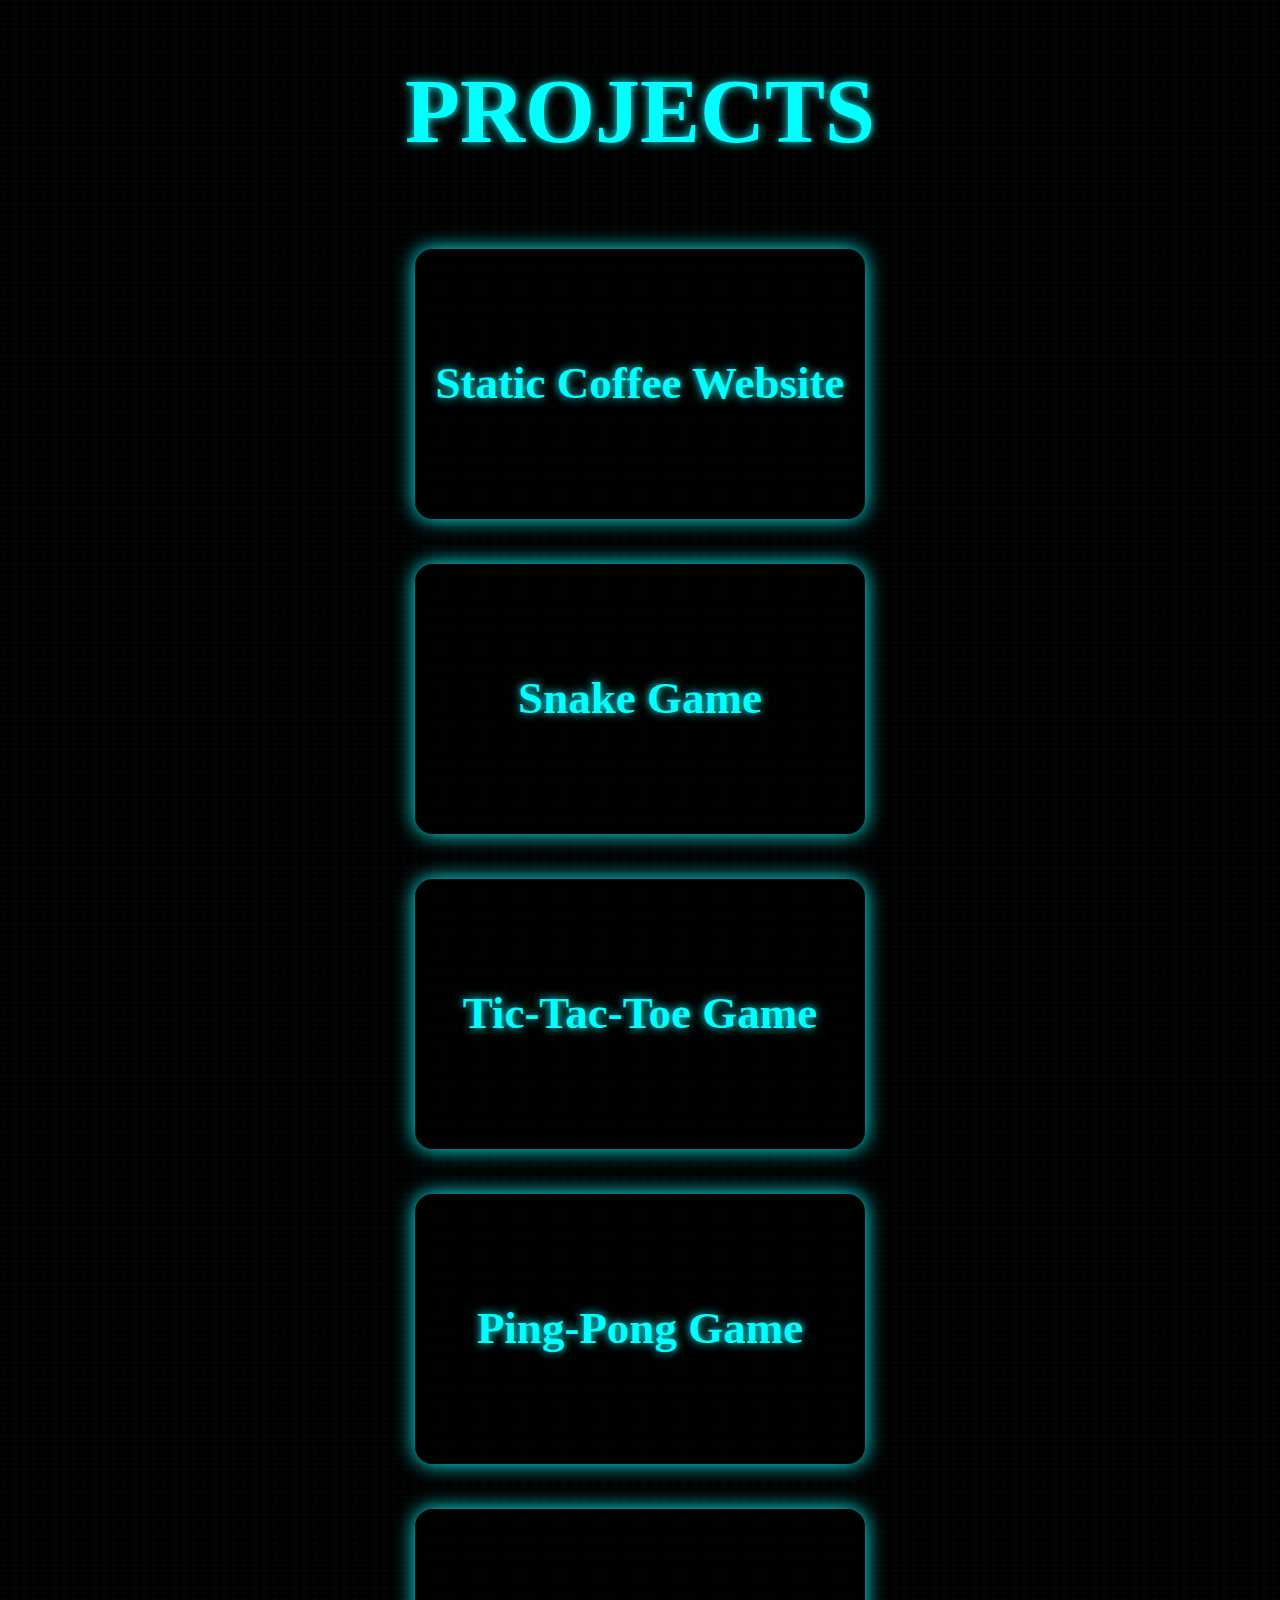
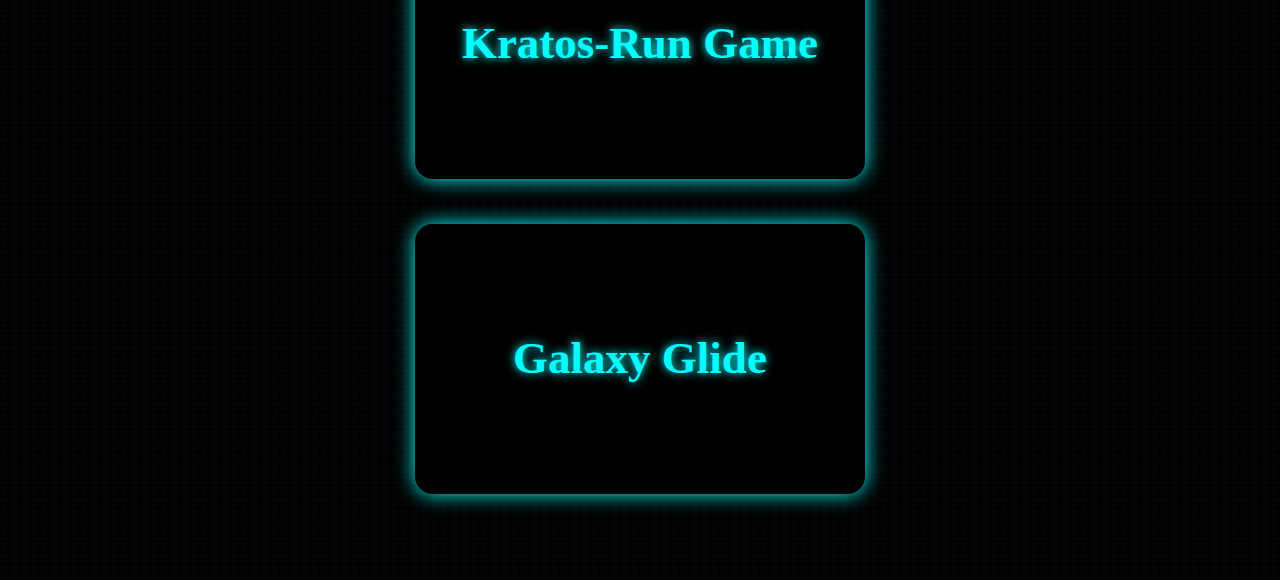
<file: index.html>
<!DOCTYPE html>
<html>
  <head>
    <style>
      #game-board {
        width: 500px;
        height: 500px;
        border: 1px solid black;
        position: relative;
      }
    </style>
    <link rel="stylesheet" href="./styles.css" />
  </head>

  <body>
    <main>
      <div class="title">
        <h1>PROJECTS</h1>
      </div>
      <!-- Project Elements Container -->
      <section class="projects-container">
        <!-- Single Project Element -->
        <div class="project">
          <a href="./Modern-Coffee---Website/index.html"
            >Static Coffee Website</a
          >
        </div>
        <!-- Single Project Element -->
        <div class="project">
          <a href="./Snake/index.html">Snake Game</a>
        </div>
        <!-- Single Project Element -->
        <div class="project">
          <a href="./TacToe/index.html">Tic-Tac-Toe Game</a>
        </div>
        <!-- Single Project Element -->
        <div class="project">
          <a href="./Pong/index.html">Ping-Pong Game</a>
        </div>
        <!-- Single Project Element -->
        <div class="project">
          <a href="./Kratos/index.html">Kratos-Run Game</a>
        </div>
        <!-- Single Project Element -->
        <div class="project">
          <a href="./Galaxy/index.html">Galaxy Glide</a>
        </div>
      </section>
    </main>
  </body>
</html>
</file>
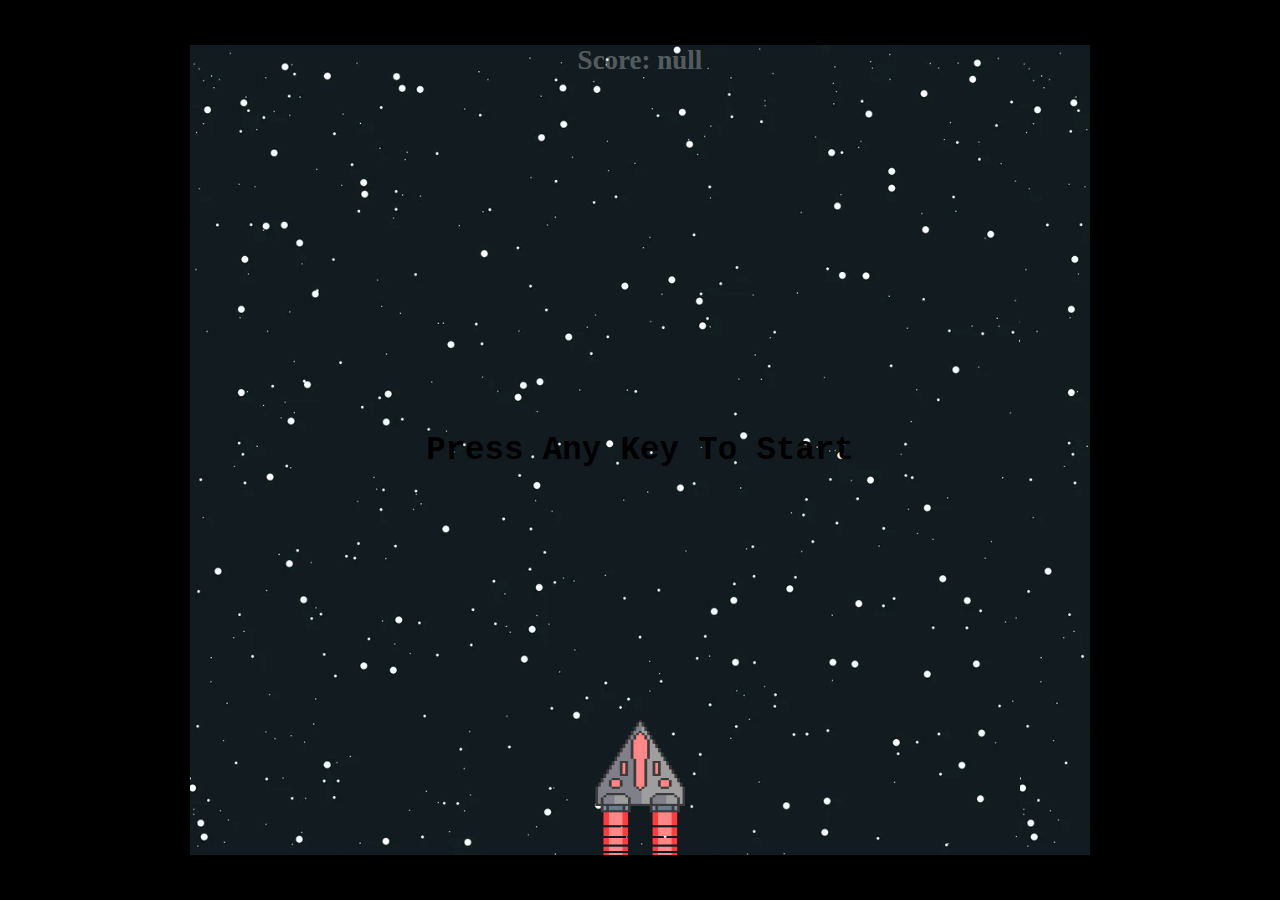
<file: Galaxy/index.html>
<!DOCTYPE html>
<html lang="en">

<head>
    <meta charset="UTF-8">
    <meta http-equiv="X-UA-Compatible" content="IE=edge">
    <meta name="viewport" content="width=device-width, initial-scale=1.0">
    <!-- Linking the CSS file -->
    <link rel="stylesheet" href="./styles.css">
    <!-- Linking the Icon of the head element -->
    <link rel="icon" href="./Graphics/favicon.ico">
    <title>Galaxy Glide</title>
</head>

<body>
    <!-- Main Element -->
    <main>
        <div class="score">
            <h2 class="scoreEl">Score: 0</h2>
        </div>
        <!-- Two background elements to implement the illusion of a moving space -->
        <div class="background"></div>
        <div class="background"></div>
        <!-- Warp element -->
        <div class="warp"></div>
        <!-- Obstacles elements under class "spear" -->
        <div class="spear" id="UFO"></div>
        <div class="spear"></div>
        <div class="spear"></div>
        <div class="spear"></div>
        <div class="spear"></div>
        <!-- Player element under class "humanoid" -->
        <div class="humanoid"></div>
        <!-- starting message element -->
        <div class="starting-message">
            <h1>Press Any Key To Start</h1>
        </div>
        <!-- game over screen element -->
        <div class="lose-message hidden">
            <h1>Game Over</h1>
            <h2>You Lost</h2>
            <button>Restart</button>
        </div>
    </main>
    <!-- A class containing all buttons for mobile devices  -->
    <div class="mobile-buttons">
        <button class="right-button"></button>
        <button class="left-button"></button>
    </div>
    <!-- Linking the JavaScript file -->
    <script src="./script.js" defer type="module"></script>
</body>

</html>
</file>
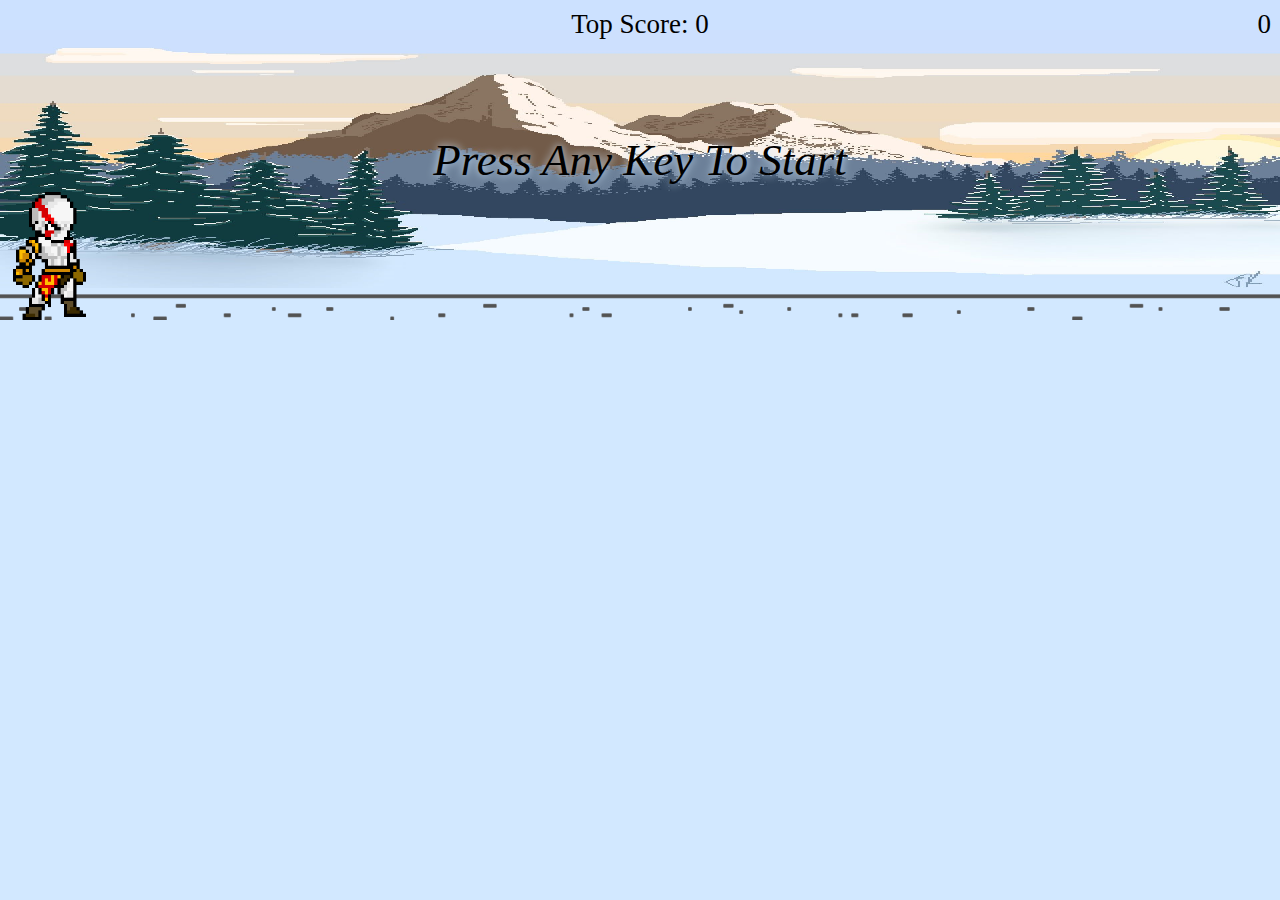
<file: Kratos/index.html>
<!DOCTYPE html>
<html lang="en">

<head>
    <meta charset="UTF-8">
    <meta http-equiv="X-UA-Compatible" content="IE=edge">
    <meta name="viewport" content="width=device-width, initial-scale=1.0">
    <link rel="stylesheet" href="./styles.css">
    <title>Kratos-Run</title>
</head>

<body>
    <div class="top">
        <main>
            <div class="score">0</div>
            <div class="top-score">Top Score: </div>
            <div class="start-message">Press Any Key To Start</div>
            <img src="./Graphics/ground.png" class="ground">
            <img src="./Graphics/ground.png" class="ground">
            <img src="./Graphics/kratosStand.png" class="kratos">
        </main>
    </div>
    <script src="./script.js" defer type="module"></script>
</body>

</html>
</file>
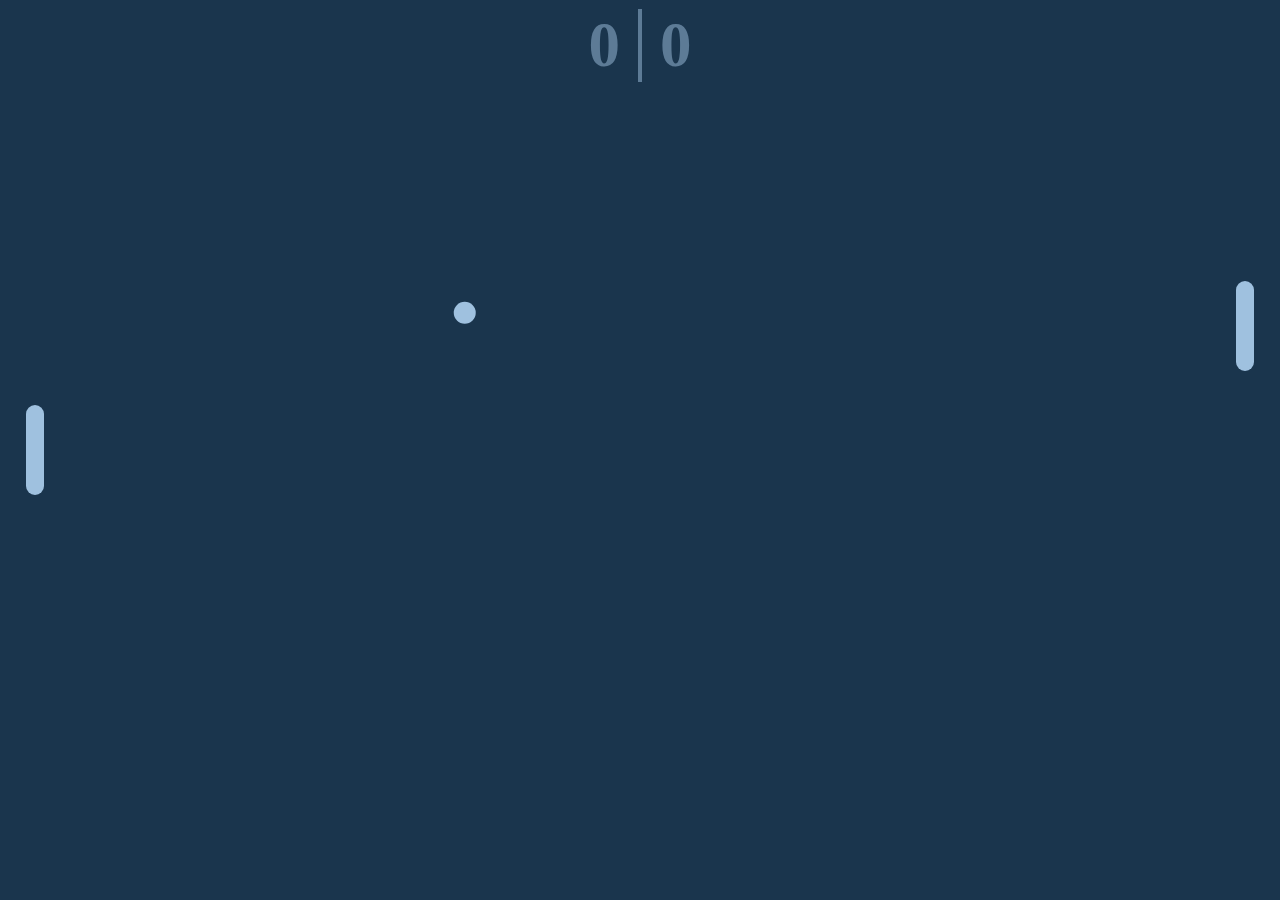
<file: Pong/index.html>
<!DOCTYPE html>
<html lang="en">

<head>
    <meta charset="UTF-8">
    <meta http-equiv="X-UA-Compatible" content="IE=edge">
    <meta name="viewport" content="width=device-width, initial-scale=1.0">
    <link rel="stylesheet" href="./styles.css">
    <script src="./script.js" type="module"></script>
    <title>Ping Pong</title>
</head>

<body>
    <!-- Score Section -->
    <section class="score">
        <div id="player-score">0</div>
        <div id="computer-score">0</div>
    </section>
    <!-- Game Elemens -->
    <div class="ball" id="ball"></div>
    <div class="paddle left" id="player-paddle"></div>
    <div class="paddle right" id="computer-paddle"></div>
</body>

</html>
</file>
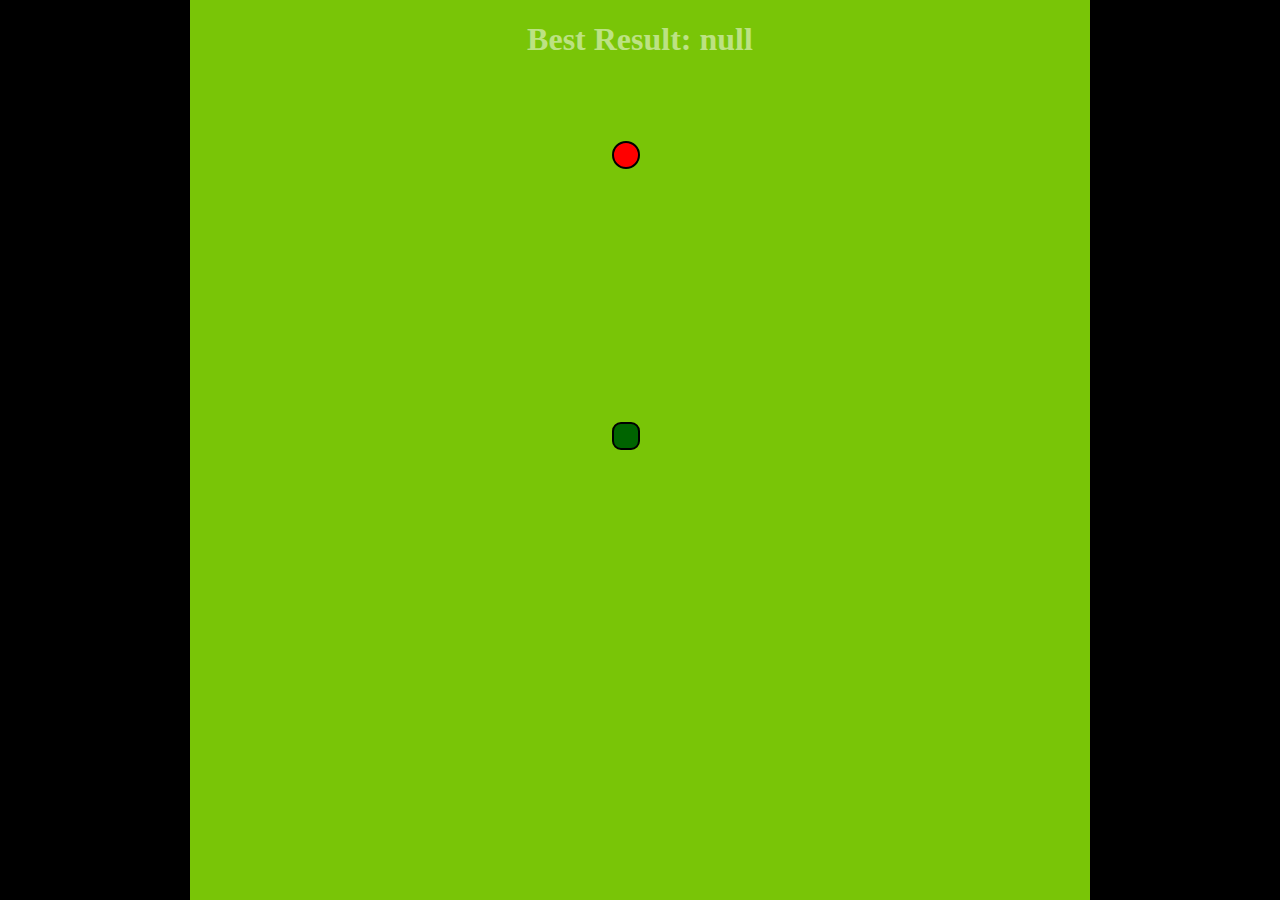
<file: Snake/index.html>
<!DOCTYPE html>
<html lang="en">

<head>
    <meta charset="UTF-8">
    <meta http-equiv="X-UA-Compatible" content="IE=edge">
    <meta name="viewport" content="width=device-width, initial-scale=1.0">
    <link rel="stylesheet" href="./styles.css">
    <title>Snake-Game</title>
</head>

<body>
    <h1 id="score">Best Result: </h1>
    <div class="crash-screen">
        <h1>You Crashed! <br> Click the button below to restart!</h1><button id="crashButton">RESTART</button>
    </div>
    <main></main>
    <div class="buttons-container">
        <button class="up"></button>
        <button class="down"></button>
        <button class="right"></button>
        <button class="left"></button>
    </div>
    <script src="./script.js" defer type="module"></script>
</body>

</html>
</file>
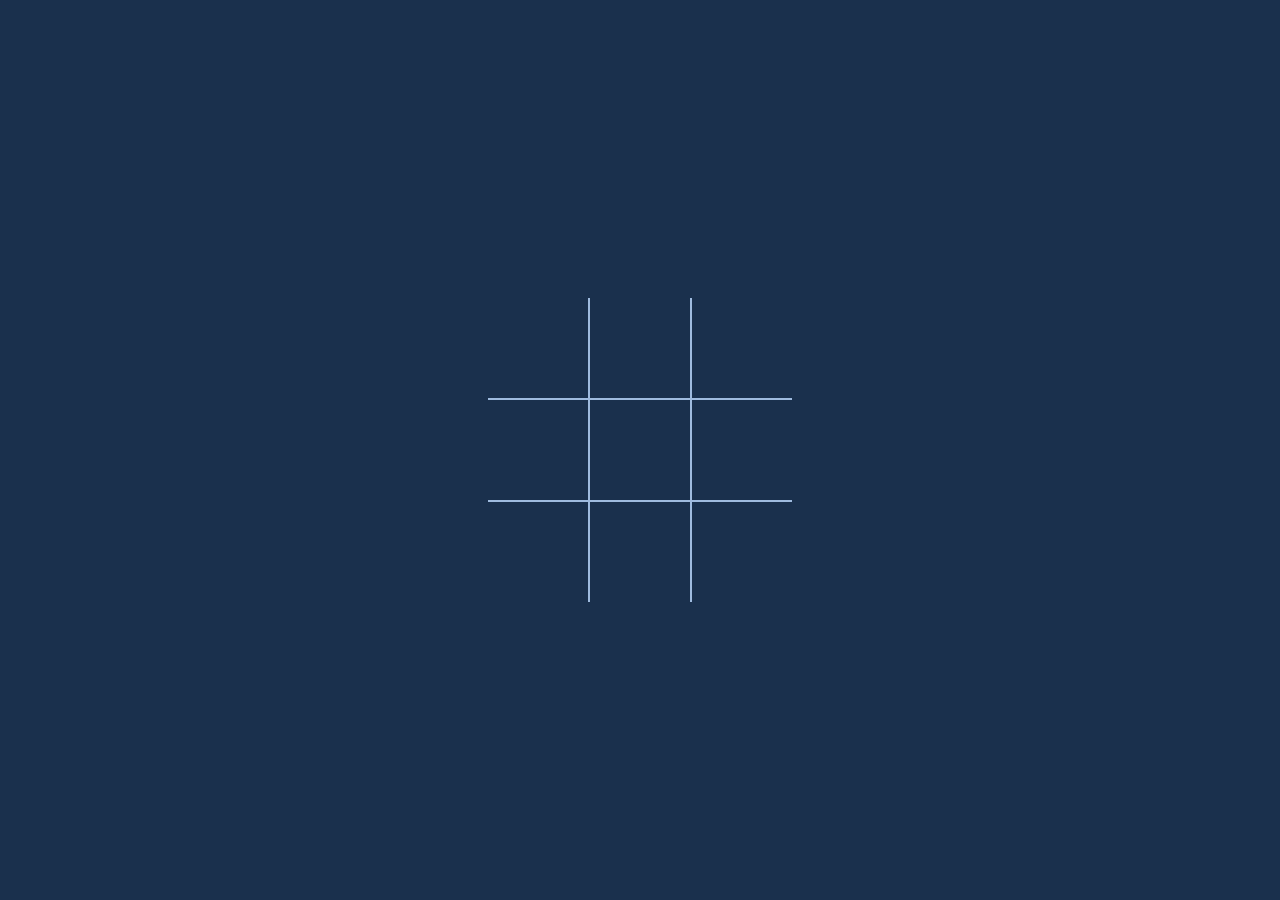
<file: TacToe/index.html>
<!DOCTYPE html>
<html lang="en">

<head>
    <meta charset="UTF-8">
    <meta http-equiv="X-UA-Compatible" content="IE=edge">
    <meta name="viewport" content="width=device-width, initial-scale=1.0">
    <link rel="stylesheet" href="./styles.css">
    <title>Tic Tac Toe</title>
</head>

<body>
    <div class="board" id="board">
        <div class="cell" data-cell></div>
        <div class="cell" data-cell></div>
        <div class="cell" data-cell></div>
        <div class="cell" data-cell></div>
        <div class="cell" data-cell></div>
        <div class="cell" data-cell></div>
        <div class="cell" data-cell></div>
        <div class="cell" data-cell></div>
        <div class="cell" data-cell></div>
    </div>
    <div class="winning-message">
        <div data-winning-text></div>
        <button id="restartButton">Restart</button>
    </div>
    <script src="./script.js"></script>
</body>

</html>
</file>
<file: styles.css>
body {
  background: url(./Images/background.jpg);
  background-size: 10px;
}
main {
  justify-items: center;
}
h1 {
  color: cyan;
  font-weight: bold;
  text-align: center;
  font-size: 10vmin;
  text-shadow: cyan 0 0 10px;
}
.projects-container {
  display: grid;
  margin: 5%;
  text-align: center;
  justify-content: center;
  align-items: center;
  justify-items: center;
  grid-template-columns: 1fr;
}
.project {
  border-radius: 2vmin;
  width: 50vmin;
  height: 30vmin;
  margin: 5%;
  background-color: rgba(0, 0, 0, 0.5);
  box-shadow: cyan 0 0 20px;
}
.project a {
  text-decoration: none;
  font-weight: bold;
  font-size: 5vmin;
  top: 40%;
  position: relative;
  color: cyan;
  text-shadow: cyan 0 0 10px;
}
</file>
<file: Galaxy/styles.css>
*::after,
*::before {
  box-sizing: border-box;
}
* {
  margin: 0;
  padding: 0;
}

:root {
  --primary-color: wheat;
  --secondary-color: black;
}

body {
  background-color: var(--secondary-color);
  height: 100vh;
  width: 100vw;
  display: flex;
  flex-direction: column;
  justify-content: center;
  align-items: center;
}
main {
  position: relative;
  text-align: center;
  height: 90vmin;
  width: 100vmin;
  overflow: hidden;
  /* background-color: var(--primary-color); */
}
.score {
  font-size: 2vmin;
  color: rgba(255, 255, 255, 0.3);
}
.starting-message {
  position: absolute;
  top: 50%;
  left: 50%;
  transform: translate(-50%, -50%);
  font-family: "Courier New", Courier, monospace;
  font-size: 1.8vmin;
}
.lose-message {
  position: absolute;
  top: 50%;
  left: 50%;
  transform: translate(-50%, -50%);
  font-family: "Courier New", Courier, monospace;
  font-size: 2.5vmin;
  width: 90%;
  height: 90%;
  background-color: rgba(0, 0, 0, 0.35);
  display: inline-block;
  box-sizing: border-box;
  padding: 25vmin;
}

main button {
  position: absolute;
  top: 80%;
  left: 50%;
  transform: translate(-50%, -50%);
  font-family: "Courier New", Courier, monospace;
  font-size: 3vmin;
  border-radius: 1vmin;
  border: none;
  width: 40%;
  height: 20%;
  background-color: rgba(0, 0, 0, 0.65);
  color: white;
  font-weight: bold;
  transition: 0.5s;
}
main button:hover {
  background-color: transparent;
  transition: 0.5s;
  width: 50%;
  height: 25%;
  font-size: 4vmin;
}
.mobile-buttons {
  margin-top: 5vmin;
  display: flex;
  gap: 10vmin;
}
.right-button,
.left-button {
  width: 30vmin;
  height: 10vmin;
  border: none;
  border-radius: 1vmin;
  background: #141c24;
}
.hidden {
  display: none;
}
.humanoid {
  --left: 50;
  background-image: url(./Graphics/SpaceShip1.png);
  background-size: 100% 100%;
  width: 10vmin;
  height: 15vmin;
  position: absolute;
  bottom: 0;
  left: calc(var(--left) * 1%);
  transform: translateX(-50%);
}
.spear {
  --top: -20;
  background-image: url(./Graphics/Asteroid.png);
  background-size: 100% 100%;
  width: 10vmin;
  height: 10vmin;
  position: absolute;
  top: calc(var(--top) * 1%);
  left: 50%;
  transform: translateX(-50%);
}
.warp {
  --top: -50;
  background-image: url(./Graphics/warp.png);
  background-size: 100% 100%;
  width: 10vmin;
  height: 10vmin;
  position: absolute;
  top: calc(var(--top) * 1%);
  left: 50%;
  transform: translateX(-50%);
  animation: animationRotation infinite linear 2s;
}
#UFO {
  background-image: url(./Graphics/UFO.png);
  background-size: 100% 100%;
}
.background {
  --top: 0;
  height: 100%;
  width: 100%;
  background: url(./Graphics/background.png);
  position: absolute;
  z-index: -1;
  top: calc(var(--top) * 1%);
}

@keyframes animationRotation {
  from {
    transform: rotate(0deg) translateX(-50%);
  }
  to {
    transform: rotate(360deg);
  }
}

@media screen and (min-width: 770px) {
  .mobile-buttons {
    display: none;
  }
}
</file>
<file: Kratos/styles.css>
*::after,
*::before {
  box-sizing: border-box;
  user-select: none;
}
body {
  margin: 0;
  display: flex;
  justify-content: center;
  align-items: center;
  min-height: 100vh;
  background-color: #d2e8ff;
}
main {
  position: relative;
  overflow: hidden;
  width: 100%;
  height: 300px;
}
.top {
  top: 0;
  background: url("./Graphics/background.jpg") no-repeat;
  background-size: 100% 90%;
  position: absolute;
}
.score {
  position: absolute;
  font-size: 3vmin;
  right: 1vmin;
  top: 1vmin;
}
.top-score {
  position: absolute;
  text-align: center;
  font-size: 3vmin;
  top: 1vmin;
  right: 50%;
  transform: translateX(50%);
}
.start-message {
  position: absolute;
  font-size: 5vmin;
  top: 50%;
  left: 50%;
  transform: translate(-50%, -50%);
  font-family: fantasy;
  font-style: italic;
  text-shadow: #d2e8ff 0 0 1vmin;
  transition: 0.5s;
}
.hide {
  opacity: 0;
  transition: 0.5s;
}
.ground {
  --left: 0;
  bottom: 0;
  left: calc(var(--left) * 1%);
  width: 300%;
  position: absolute;
}
.kratos {
  --bottom: 0;
  position: absolute;
  height: 40%;
  left: 1%;
  bottom: calc(var(--bottom) * 1%);
}
.obstacle {
  position: absolute;
  height: 20%;
  width: 5%;
  bottom: 0;
  left: calc(var(--left) * 1%);
}
.bat {
  position: absolute;
  height: 20%;
  width: 5%;
  bottom: 60%;
  left: calc(var(--left) * 1%);
}
.snake {
  position: absolute;
  height: 20%;
  width: 5%;
  bottom: 0;
  left: calc(var(--left) * 1%);
}
</file>
<file: Pong/styles.css>
*::before,
*::after {
  box-sizing: border-box;
}

:root {
  --hue: 200;
  --stauration: 50%;
  --foreground-color: hsl(var(--hue), var(--stauration), 75%);
  --background-color: hsl(var(--hue), var(--stauration), 20%);
}

body {
  margin: 0;
  background-color: var(--background-color);
  overflow: hidden;
}

.paddle {
  --position: 50;
  position: absolute;
  background-color: var(--foreground-color);
  height: 10vh;
  top: calc(var(--position) * 1vh);
  transform: translateY(-50%);
  width: 2vh;
  border-radius: 1vh;
}

.paddle.left {
  left: 2vw;
}

.paddle.right {
  right: 2vw;
}

.ball {
  --x: 50;
  --y: 50;

  position: absolute;
  background-color: var(--foreground-color);
  left: calc(var(--x) * 1vw);
  top: calc(var(--y) * 1vh);
  border-radius: 50%;
  transform: translate(-50%, -50%);
  width: 2.5vh;
  height: 2.5vh;
}

.score {
  display: flex;
  justify-content: center;
  font-weight: bold;
  font-size: 7vh;
  color: var(--foreground-color);
}

.score > :first-child {
  text-align: right;
  border-right: 0.5vh solid var(--foreground-color);
}

.score > * {
  flex-grow: 1;
  flex-basis: 0;
  padding: 0 2vh;
  margin: 1vh 0;
  opacity: 0.5;
}
</file>
<file: Snake/styles.css>
*::before,
*::after {
  box-sizing: border-box;
}

body {
  margin: 0;
  height: 100vh;
  width: 100vw;
  display: flex;
  flex-direction: column;
  justify-content: center;
  align-items: center;
  background-color: black;
}
main {
  background-color: rgb(121, 197, 7);
  height: 100vmin;
  width: 100vmin;
  display: grid;
  grid-template-columns: repeat(32, 1fr);
  grid-template-rows: repeat(32, 1fr);
}

.snake {
  background-color: darkgreen;
  border: 0.25vmin solid black;
  border-radius: 1vmin;
}
.food {
  background-color: red;
  border: 0.25vmin solid black;
  border-radius: 50%;
}

.buttons-container button {
  display: none;
  margin-right: 5vmin;
  border: none;
  height: 10vmin;
  width: 15vmin;
  background: url("./Graphics/Arrow.webp");
  background-size: contain;
  background-repeat: no-repeat;
  background-position: center;
}
.up {
  transform: rotate(-90deg);
}
.down {
  transform: rotate(90deg);
}
.right {
  transform: rotate(-180deg);
}
.crash-screen {
  display: none;
  height: 90vmin;
  width: 90vmin;
  position: absolute;
  background-color: rgba(0, 0, 0, 0.9);
  text-align: center;
}
.show {
  display: block;
}
.crash-screen button {
  margin-top: 50%;
  width: 50vmin;
  height: 15vmin;
  background: transparent;
  border: green 1vmin dashed;
  color: green;
  font-weight: bold;
  font-family: fantasy;
  font-size: 10vmin;
}
.crash-screen h1 {
  color: green;
  font-size: 5vmin;
}
#score {
  color: rgba(255, 255, 255, 0.5);
  position: absolute;
  top: 0;
}
@media screen and (max-width: 768px) {
  .buttons-container button {
    display: inline;
  }
  .crash-screen {
    height: 70vmin;
  }
  .crash-screen button {
    margin-top: 30%;
  }
}
</file>
<file: TacToe/styles.css>
*::after,
*::before {
  box-sizing: border-box;
}
:root {
  --cell-size: 100px;
  --mark-size: calc(var(--cell-size) * 0.9);

  --hue: 200;
  --stauration: 50%;
  --foreground-color: hsl(var(--hue), var(--stauration), 75%);
  --background-color: hsl(var(--hue), var(--stauration), 20%);
}
body {
  margin: 0;
  background-color: var(--background-color);
}
.board {
  width: 100vw;
  height: 100vh;
  display: grid;
  justify-content: center;
  justify-items: center;
  align-items: center;
  align-content: center;
  grid-template-columns: repeat(3, auto);
}

.cell {
  width: var(--cell-size);
  height: var(--cell-size);
  border: 1px solid var(--foreground-color);
  display: flex;
  position: relative;
  justify-content: center;
  align-items: center;
  cursor: pointer;
}

.cell.x,
.cell.circle {
  cursor: not-allowed;
}

.cell:first-child,
.cell:nth-child(2),
.cell:nth-child(3) {
  border-top: none;
}
.cell:nth-child(3n + 1) {
  border-left: none;
}
.cell:nth-child(3n + 3) {
  border-right: none;
}
.cell:last-child,
.cell:nth-child(7),
.cell:nth-child(8) {
  border-bottom: none;
}

.board.x .cell:not(.x):not(.circle):hover::after,
.board.x .cell:not(.x):not(.circle):hover::before,
.board.circle .cell:not(.x):not(.circle):hover::after,
.board.circle .cell:not(.x):not(.circle):hover::before {
  opacity: 0.5;
}

.cell.x::before,
.cell.x::after,
.board.x .cell:not(.x):not(.circle):hover::before,
.board.x .cell:not(.x):not(.circle):hover::after {
  content: "";
  position: absolute;
  width: calc(var(--mark-size) * 0.15);
  height: var(--mark-size);
  background-color: var(--foreground-color);
}

.cell.x::before,
.board.x .cell:not(.x):not(.circle):hover::before {
  transform: rotate(45deg);
}
.cell.x::after,
.board.x .cell:not(.x):not(.circle):hover::after {
  transform: rotate(-45deg);
}

.cell.circle::before,
.cell.circle::after,
.board.circle .cell:not(.x):not(.circle):hover::after,
.board.circle .cell:not(.x):not(.circle):hover::before {
  content: "";
  position: absolute;
  width: var(--mark-size);
  height: var(--mark-size);
  border: calc(var(--mark-size) * 0.15) var(--foreground-color) solid;
  border-radius: 50%;
}
.winning-message {
  display: none;
  position: fixed;
  top: 0;
  left: 0;
  right: 0;
  bottom: 0;
  background-color: rgba(0, 0, 0, 0.9);
  justify-content: center;
  align-items: center;
  color: white;
  font-size: 5rem;
  flex-direction: column;
}
.winning-message button {
  font-size: 3rem;
  background-color: white;
  border: 1px solid var(--foreground-color);
  padding: 0.25em 0.5em;
  cursor: pointer;
}

.winning-message button:hover {
  background-color: black;
  color: white;
  border-color: white;
}
.winning-message.show {
  display: flex;
}
</file>
